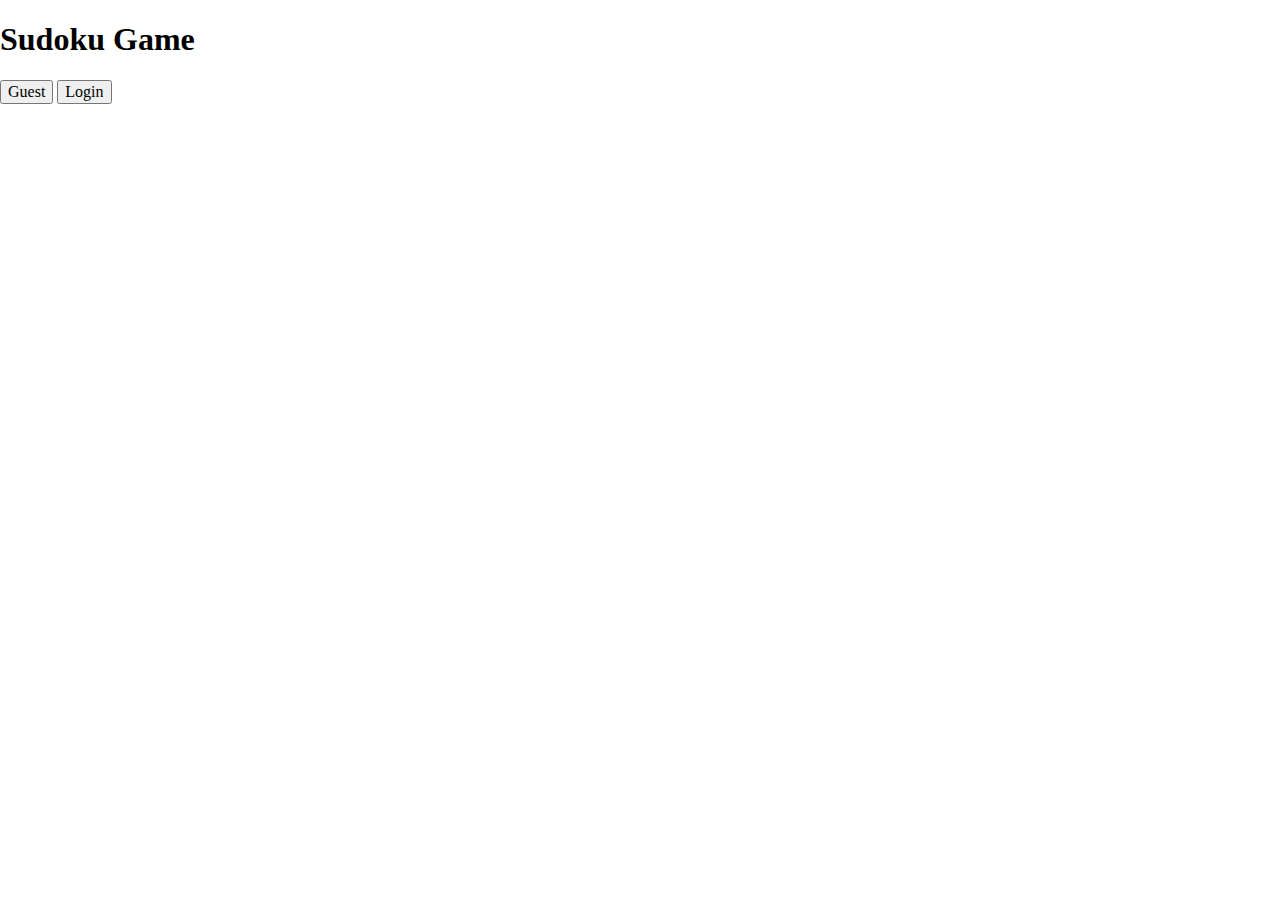
<file: main_page/index.html>
<!DOCTYPE html>
<html>
<head>
    <title>Main Screen</title>
    <link rel="stylesheet" type="text/css" href="index.css">

</head>
    <body>
        <header>
            <h1>Sudoku Game</h1>
        </header>
        

        <div>
            <button id="guestBtn" type="button">Guest</button>
            <button id="loginBtn" type="button">Login</button>
        </div>
 
        <!-- NOT WORKING: userServer is undefined-->
        <script src="../Global_Util/Servers/userServer.js"></script>

        <script src="index.js"></script>
    </body>
</html>
</file>
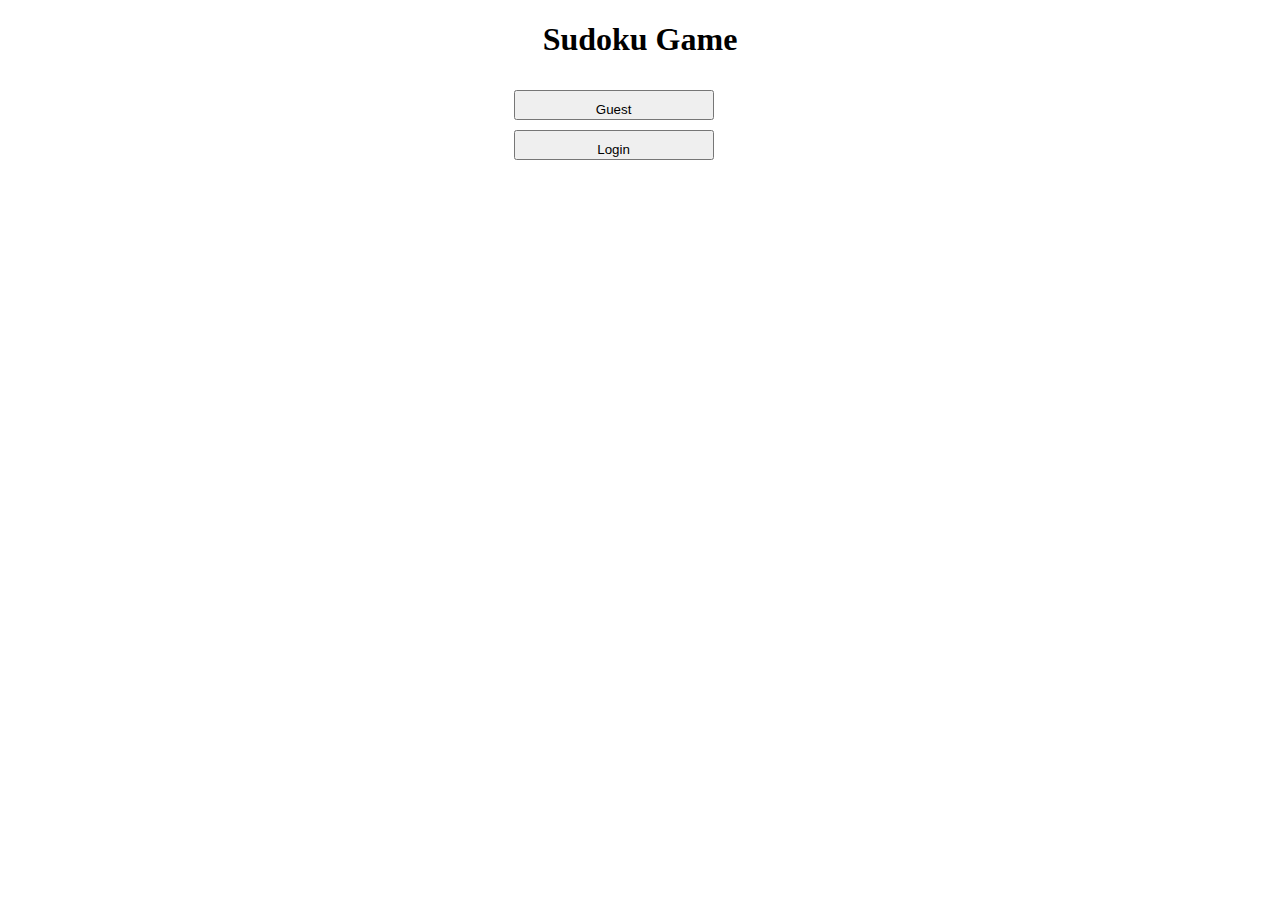
<file: 27.10v3/sudoku.html>
<!DOCTYPE html>
<html>
<head>
    <title>Sudoku</title>
    <meta charset="utf-8">
    <meta name="viewport" content="width=device-width, initial-scale=1">
    <link rel="stylesheet" type="text/css" href="sudoku.css">
    <link rel="stylesheet"  href="https://bootswatch.com/4/sketchy/bootstrap.min.css"></head>
</head>
    <body>
        

        
        <script src="sudoku.js"></script>
    </body>
</html>
</file>
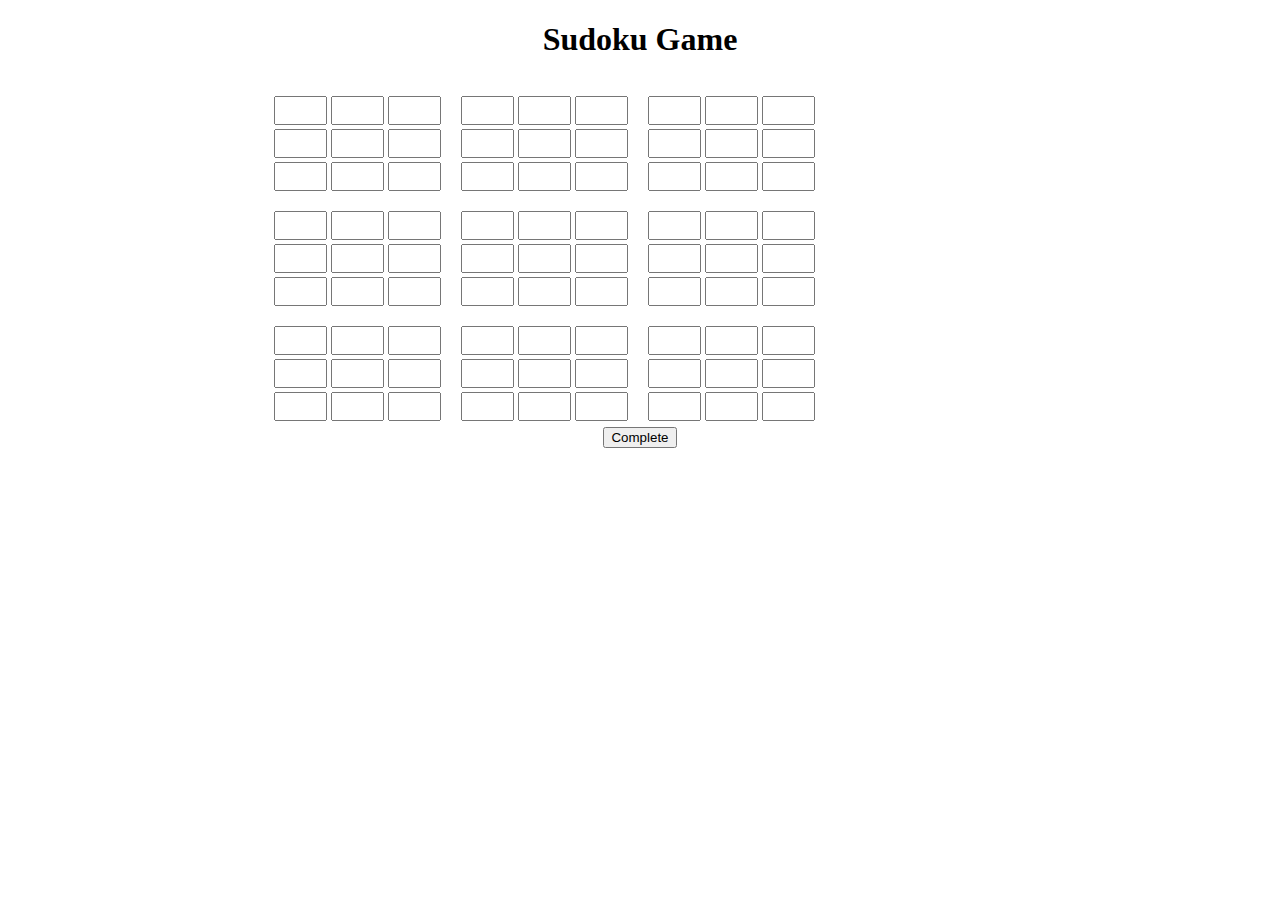
<file: game/game.html>
<!DOCTYPE html>
<html>
<head>
    <title>Main Screen</title>
    <link rel="stylesheet" type="text/css" href="game.css">
    <link rel="stylesheet"  href="https://bootswatch.com/4/sketchy/bootstrap.min.css"></head>
    
</head>

</head>
    <body>


<meta name="viewport" content="width=dwvice-width,initial-scale=1">


<div class="container"> 


    <div class="jumbotron">
        <header>
            <h1 class="display-1">Sudoku Game</h1>
        </header>
        
        
        <div id="tables" class="jumbotron">
            

            <table>
                <tr>
                    <td>
                        <table id="t1">
                            <tr> <td> <input type="text" class="form-control" id="a1"> </td> <td> <input type="text" class="form-control" id="a2"> </td>  <td> <input type="text" class="form-control" id="a3"> </td>  </tr>
                            <tr> <td> <input type="text" class="form-control" id="b1"> </td> <td> <input type="text" class="form-control" id="b2"> </td>  <td> <input type="text" class="form-control" id="b3"> </td>  </tr>
                            <tr> <td> <input type="text" class="form-control" id="c1"> </td> <td> <input type="text" class="form-control" id="c2"> </td>  <td> <input type="text" class="form-control" id="c3"> </td>  </tr>
                        </table>
                    </td>
                    <td>
                        <table id="t2">
                            <tr> <td> <input type="text" class="form-control" id="a4"> </td> <td> <input type="text" class="form-control" id="a5"> </td>  <td> <input type="text" class="form-control" id="a6"> </td>  </tr>
                            <tr> <td> <input type="text" class="form-control" id="b4"> </td> <td> <input type="text" class="form-control" id="b5"> </td>  <td> <input type="text" class="form-control" id="b6"> </td>  </tr>
                            <tr> <td> <input type="text" class="form-control" id="c4"> </td> <td> <input type="text" class="form-control" id="c5"> </td>  <td> <input type="text" class="form-control" id="c6"> </td>  </tr>
                        </table>
                        </td>
                        <td>
                        <table id="t3">
                            <tr> <td> <input type="text" class="form-control" id="a7"> </td> <td> <input type="text" class="form-control" id="a8"> </td>  <td> <input type="text" class="form-control" id="a9"> </td>  </tr>
                            <tr> <td> <input type="text" class="form-control" id="b7"> </td> <td> <input type="text" class="form-control" id="b8"> </td>  <td> <input type="text" class="form-control" id="b9"> </td>  </tr>
                            <tr> <td> <input type="text" class="form-control" id="c7"> </td> <td> <input type="text" class="form-control" id="c8"> </td>  <td> <input type="text" class="form-control" id="c9"> </td>  </tr>
                         </table>
                    </td>
                </tr>
                <tr>
                        <td>
                            <table id="t4">
                                    <tr> <td> <input type="text" class="form-control" id="d1"> </td> <td> <input type="text" class="form-control" id="d2"> </td>  <td> <input type="text" class="form-control" id="d3"> </td>  </tr>
                                    <tr> <td> <input type="text" class="form-control" id="e1"> </td> <td> <input type="text" class="form-control" id="e2"> </td>  <td> <input type="text" class="form-control" id="e3"> </td>  </tr>
                                    <tr> <td> <input type="text" class="form-control" id="f1"> </td> <td> <input type="text" class="form-control" id="f2"> </td>  <td> <input type="text" class="form-control" id="f3"> </td>  </tr>
                            </table>
                        </td>
                        <td>
                            <table id="t5">
                                    <tr> <td> <input type="text" class="form-control" id="d4"> </td> <td> <input type="text" class="form-control" id="d5"> </td>  <td> <input type="text" class="form-control" id="d6"> </td>  </tr>
                                    <tr> <td> <input type="text" class="form-control" id="e4"> </td> <td> <input type="text" class="form-control" id="e5"> </td>  <td> <input type="text" class="form-control" id="e6"> </td>  </tr>
                                    <tr> <td> <input type="text" class="form-control" id="f4"> </td> <td> <input type="text" class="form-control" id="f5"> </td>  <td> <input type="text" class="form-control" id="f6"> </td>  </tr>
                            </table>
                            </td>
                            <td>
                            <table id="t6">
                                    <tr> <td> <input type="text" class="form-control" id="d7"> </td> <td> <input type="text" class="form-control" id="d8"> </td>  <td> <input type="text" class="form-control" id="d9"> </td>  </tr>
                                    <tr> <td> <input type="text" class="form-control" id="e7"> </td> <td> <input type="text" class="form-control" id="e8"> </td>  <td> <input type="text" class="form-control" id="e9"> </td>  </tr>
                                    <tr> <td> <input type="text" class="form-control" id="f7"> </td> <td> <input type="text" class="form-control" id="f8"> </td>  <td> <input type="text" class="form-control" id="f9"> </td>  </tr>
                             </table>
                        </td>
                    </tr>
                    <tr>
                            <td>
                                <table id="t7"> 
                                    <tr> <td> <input type="text" class="form-control" id="g1"> </td> <td> <input type="text" class="form-control" id="g2"> </td>  <td> <input type="text" class="form-control" id="g3"> </td>  </tr>
                                    <tr> <td> <input type="text" class="form-control" id="h1"> </td> <td> <input type="text" class="form-control" id="h2"> </td>  <td> <input type="text" class="form-control" id="h3"> </td>  </tr>
                                    <tr> <td> <input type="text" class="form-control" id="i1"> </td> <td> <input type="text" class="form-control" id="i2"> </td>  <td> <input type="text" class="form-control" id="i3"> </td>  </tr>
                                </table>
                            </td>
                            <td>
                                <table id="t8">
                                        <tr> <td> <input type="text" class="form-control" id="g4"> </td> <td> <input type="text" class="form-control" id="g5"> </td>  <td> <input type="text" class="form-control" id="g6"> </td>  </tr>
                                        <tr> <td> <input type="text" class="form-control" id="h4"> </td> <td> <input type="text" class="form-control" id="h5"> </td>  <td> <input type="text" class="form-control" id="h6"> </td>  </tr>
                                        <tr> <td> <input type="text" class="form-control" id="i4"> </td> <td> <input type="text" class="form-control" id="i5"> </td>  <td> <input type="text" class="form-control" id="i6"> </td>  </tr>
                                </table>
                                </td>
                                <td>
                                <table id="t9">
                                    <tr> <td> <input type="text" class="form-control" id="g7"> </td> <td> <input type="text" class="form-control" id="g8"> </td>  <td> <input type="text" class="form-control" id="g9"> </td>  </tr>
                                    <tr> <td> <input type="text" class="form-control" id="h7"> </td> <td> <input type="text" class="form-control" id="h8"> </td>  <td> <input type="text" class="form-control" id="h9"> </td>  </tr>
                                    <tr> <td> <input type="text" class="form-control" id="i7"> </td> <td> <input type="text" class="form-control" id="i8"> </td>  <td> <input type="text" class="form-control" id="i9"> </td>  </tr>
                                 </table>
                            </td>
                        </tr>








            </table>







        </div>
        
        <button type="button" class="btn btn-primary btn-lg btn-block"> Complete </button>

    </div>

</div>
        <script src="https://underscorejs.org/underscore-min.js"> </script>
        <script src="game.js"></script>
    </body>
</html>
</file>
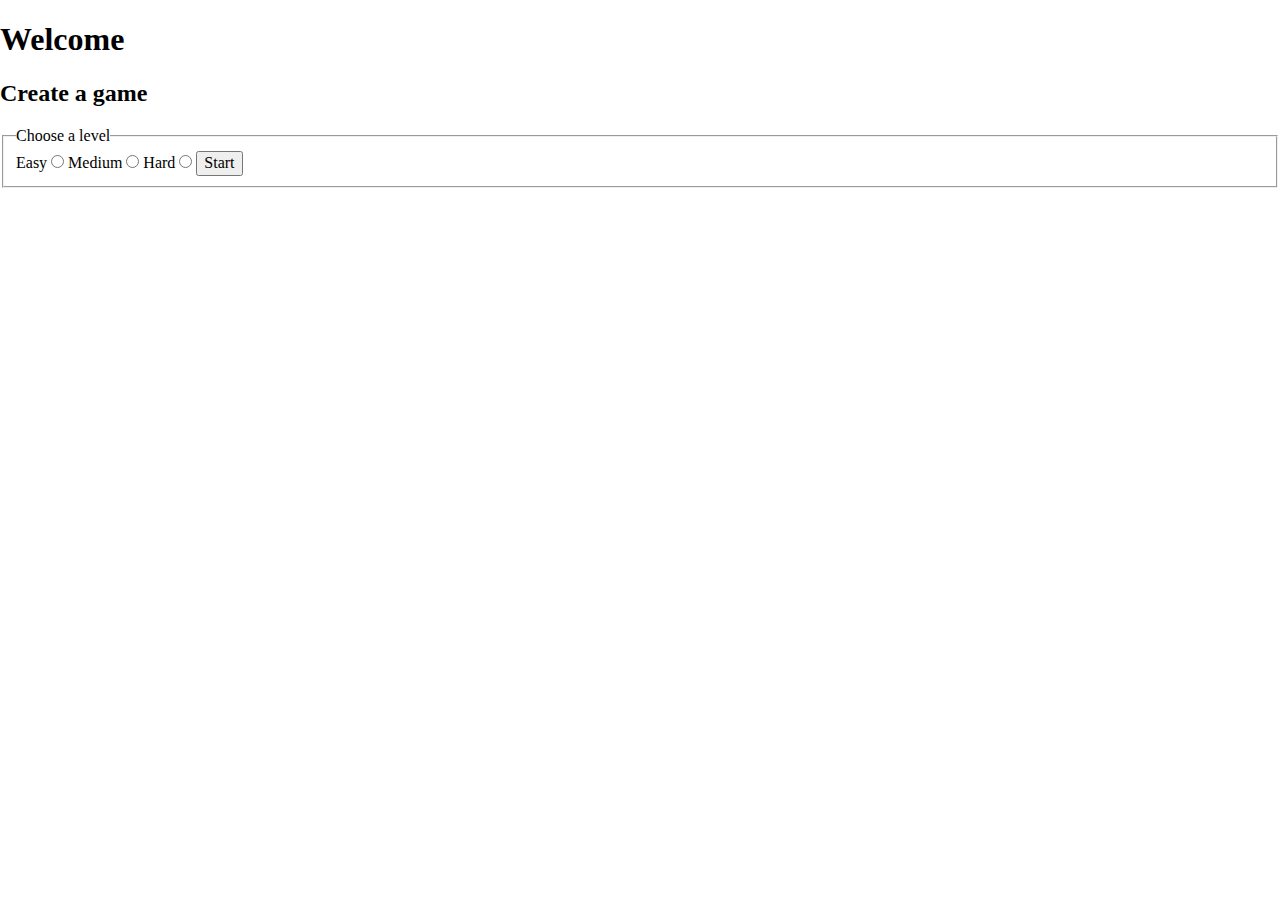
<file: gameSetUp_screen/gameSetUp.html>
<!DOCTYPE html>
<html>
<head>
    <title>Game Set-Up</title>
    <link rel="stylesheet" type="text/css" href="gameSetUp.css">
</head>
    <body>
        <header>
            <h1>Welcome <span id="userName"></span></h1>
        </header>

        <div>
            <h2> Create a game</h2>

            <form action="gameSetUp.html" method="POST">
                <fieldset>
                    <legend>Choose a level</legend>

                    <label for="easy">Easy</label>
                    <input id="easy" name="game_lvl" type="radio">

                    <label for="medium">Medium</label>
                    <input id="medium" name="game_lvl" type="radio">

                    <label for="hard">Hard</label>
                    <input id="hard" name="game_lvl" type="radio">

                    <a id="startBtn" href="#">
                     <button type="button">Start</button>
                    </a>
                </fieldset>
            </form>

        </div>



        <script src="gameSetUp.js"></script>
    </body>
</html>
</file>
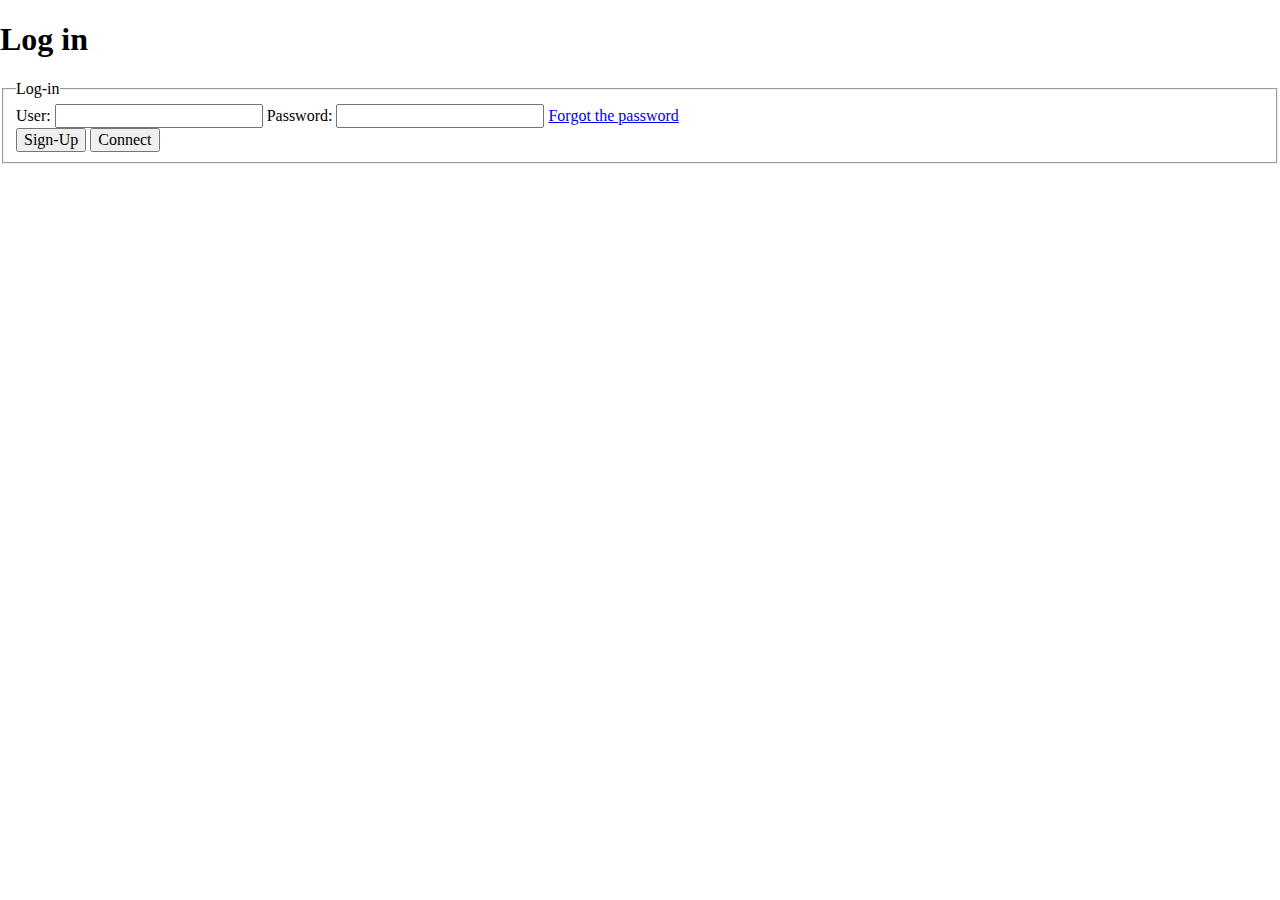
<file: login_screen/login.html>
<!DOCTYPE html>
<html>
<head>
    <title>Login Screen</title>
    <link rel="stylesheet" type="text/css" href="login.css">
</head>
    <body>
        <header>
            <h1>Log in</h1>
        </header>
        <form action="login.html" method="POST">
            <fieldset>
                <legend><span>Log-in</span></legend>
                <div class="row row1">
                    <label for="userName">User:</label>
                    <input id="userName" name="user_name" type="text">

                    <label for="userPassword">Password:</label>
                    <input id="userPassword" name="user_password" type="password">

                    <a href="mailto:email@gmail.com?subject=Your%20password">Forgot the password</a>
                </div>

                <div class="row row2">
                        <button type="button" id="signUpBtn">Sign-Up</button>
                        <button type="button" id="connectBtn">Connect</button>
                </div>
            </fieldset>

        </form>

        <!--  User-Server Connection --> 
        <script src="../Global_Util/Servers/userServer.js"></script>
         

        <script src="login.js"></script>
    </body>
</html>
</file>
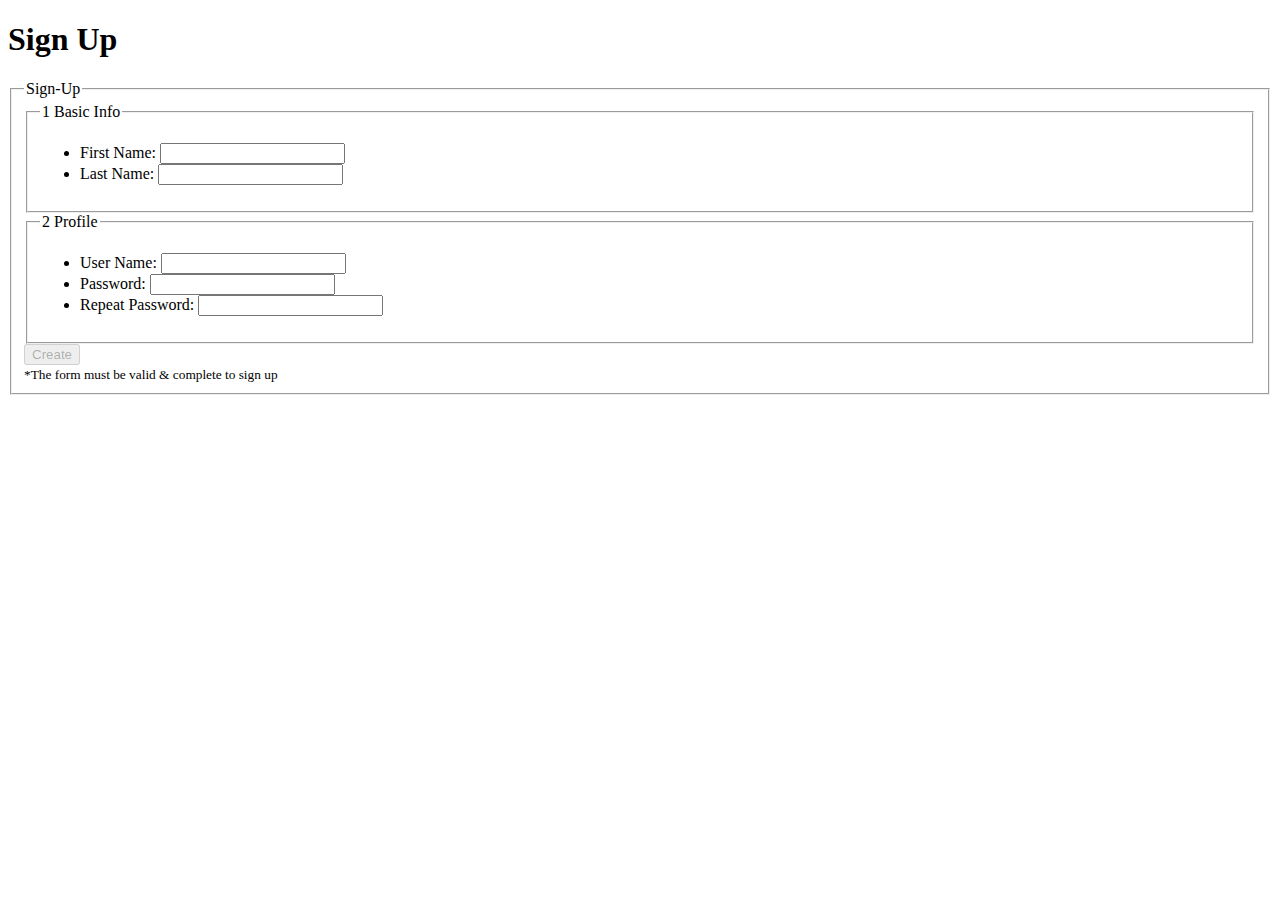
<file: signUp_screen/signUp.html>
<!DOCTYPE html>
<html>
<head>
    <title>Sign-Up Screen</title>
    <link rel="stylesheet" type="text/css" href="signUp.css">
</head>
    <body>
        <header>
            <h1>Sign Up</h1>
        </header>
        <form id="form" action="signUp" method="POST">

            <fieldset>
                <legend>Sign-Up</legend>
    
                <fieldset>
                    <legend><span class="numbers">1</span> Basic Info</legend>

                    <ul class="row row1">
                        <li>
                            <label for="firstName">First Name:</label>
                            <input id="firstName" name="user_firstName" type="text">
                            <small></small>
                        </li>     
                        <li>
                            <label for="lastName">Last Name:</label>
                            <input id="lastName" name="user_lastName" type="text">
                            <small></small>
                        </li>

                    </ul>
                </fieldset>

                
                <fieldset>
                    <legend><span class="numbers">2</span> Profile</legend>
                            
                    <ul class="row row2">
                        <li>
                            <label for="userName">User Name:</label>
                            <input id="userName" name="userName" type="text">
                            <small></small>
                        </li>
                        <li>
                            <label for="userPassword">Password:</label>
                            <input id="userPassword" name="userPassword" type="password">
                            <small></small>
                        </li>

                        <li>
                            <label for="repeatPassword">Repeat Password:</label>
                            <input id="repeatPassword" name="repeatPassword" type="password">
                            <small></small>
                        </li>
                        
                    </ul>   
                </fieldset> 
                
                <div class="row row3">
                    <button type="button" id="createBtn" disabled>Create</button>
                </div>

                <footer>
                        <small>*The form must be valid &amp; complete to sign up</small> 
                </footer>
            </fieldset>

        </form>
        <!-- User-Server Connection
            <script src="../Global_Util/Servers/userServer.js"></script>
        -->
        
        <script src="signUp.js"></script>
    </body>
</html>
</file>
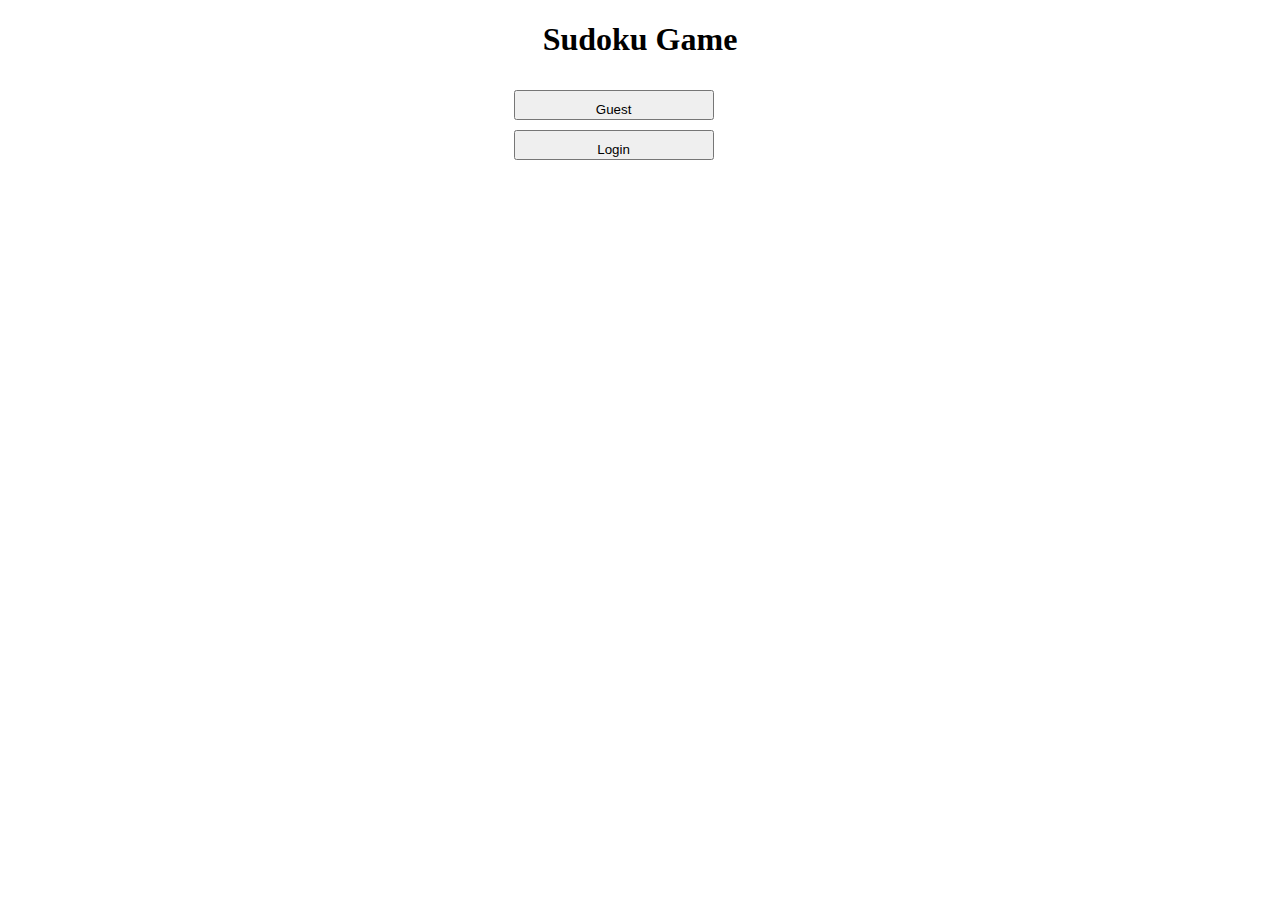
<file: v25.2/sudoku.html>
<!DOCTYPE html>
<html>
<head>
    <title>Sudoku</title>
    <link rel="stylesheet" type="text/css" href="sudoku.css">
    <link rel="stylesheet"  href="https://bootswatch.com/4/sketchy/bootstrap.min.css"></head>
</head>
    <body>
        <meta name="viewport" content="width=dwvice-width,initial-scale=1">

        
        <script src="sudoku.js"></script>
        <script src="https://underscorejs.org/underscore-min.js"> </script>
    </body>
</html>
</file>
<file: main_page/index.css>
@import "../Global_Util/CSS/basicStyle.css"
</file>
<file: 27.10v3/sudoku.css>
.valid{
    color:green;
}

.inValid{
    color:red;
}

ul{
    list-style: none;
}



/* main div */
h1
{
    text-align: center;
}
#buttons
{
    width: 200px;
    margin-left: 40%;
}
#loginBtn,#guestBtn
{
    width: 200px;
    margin-top: 10px;
}



/* login div */
header
{
    text-align: center;
}
#connectBtn
{
    width: 400px;
}
#row2
{
    margin-top: 40px;
    text-align: center;
}



        /* sign - up Div */

.row3
{
    text-align: center;
}
#fillForm
{
    width: 400px;
        margin-left: 30%;
}





        /* setUp div */
        button
        {
            width: 200px;
            padding-top: 10px;
        }
        
        #levelSelect
        {
            padding-left: 30px;
        }
        
        #startDiv
        {
            text-align: center;
        }
        
        #card
        {
            margin-left: 35%;
        }
        .notForGuest{
            text-decoration: line-through;
        }
        #startBtn
        {
            margin-left: 40%;

        }

        h2
        {
            text-align: center;
        }



        /* GAME PAGE */
#a1, #a2, #a3,#a4,#a5,#a6,#a7,#a8,#a9, #b1, #b2, #b3,#b4,#b5,#b6,#b7,#b8,#b9, #c1, #c2, #c3,#c4,#c5,#c6,#c7,#c8,#c9,
#d1, #d2, #d3,#d4,#d5,#d6,#d7,#d8,#d9, #e1, #e2, #e3,#e4,#e5,#e6,#e7,#e8,#e9, #f1, #f2, #f3,#f4,#f5,#f6,#f7,#f8,#f9,
#g1, #g2, #g3,#g4,#g5,#g6,#g7,#g8,#g9, #h1, #h2, #h3,#h4,#h5,#h6,#h7,#h8,#h9, #i1, #i2, #i3,#i4,#i5,#i6,#i7,#i8,#i9
{
    width: 45px;
    font-weight: bolder;
    font-size: 20px;
    text-align: center;
    vertical-align: middle;
}

#t1,#t2,#t3,#t4,#t5,#t6,#t7,#t8,#t9
{
    margin-left: 10px;
    margin-top: 10px;
}

#tables
{
    text-align: center;
    width: 550px;
    margin-left: auto;
    margin-right: auto;
}


#gameDiv
{
    display: flex;
    flex-wrap: wrap;
    justify-content: center;
    
}
</file>
<file: game/game.css>
#a1, #a2, #a3,#a4,#a5,#a6,#a7,#a8,#a9, #b1, #b2, #b3,#b4,#b5,#b6,#b7,#b8,#b9, #c1, #c2, #c3,#c4,#c5,#c6,#c7,#c8,#c9,
#d1, #d2, #d3,#d4,#d5,#d6,#d7,#d8,#d9, #e1, #e2, #e3,#e4,#e5,#e6,#e7,#e8,#e9, #f1, #f2, #f3,#f4,#f5,#f6,#f7,#f8,#f9,
#g1, #g2, #g3,#g4,#g5,#g6,#g7,#g8,#g9, #h1, #h2, #h3,#h4,#h5,#h6,#h7,#h8,#h9, #i1, #i2, #i3,#i4,#i5,#i6,#i7,#i8,#i9
{
    width: 45px;
    font-weight: bolder;
    font-size: 20px;
}


#t1,#t2,#t3,#t4,#t5,#t6,#t7,#t8,#t9
{
    margin-left: 10px;
    margin-top: 10px;
    
    

}

#tables
{
    text-align: center;
    width: 550px;
    margin-left: 250px;
}
.container
{
    text-align: center;
}
</file>
<file: gameSetUp_screen/gameSetUp.css>
@import "../Global_Util/CSS/basicStyle.css"
</file>
<file: login_screen/login.css>
@import "../Global_Util/CSS/basicStyle.css"
</file>
<file: signUp_screen/signUp.css>
.valid{
    color:green;
}

.inValid{
    color:red;
}
</file>
<file: v25.2/sudoku.css>
.valid{
    color:green;
}

.inValid{
    color:red;
}

ul{
    list-style: none;
}



/* main div */
h1
{
    text-align: center;
}
#buttons
{
    width: 200px;
    margin-left: 40%;
}
#loginBtn,#guestBtn
{
    width: 200px;
    margin-top: 10px;
}



/* login div */
header
{
    text-align: center;
}
#connectBtn
{
    width: 400px;
}
#row2
{
    margin-top: 40px;
    text-align: center;
}



        /* sign - up Div */

.row3
{
    text-align: center;
}





        /* setUp div */
        button
        {
            width: 200px;
            padding-top: 10px;
        }
        
        #difficultyDiv
        {
            padding-left: 30px;
        }
        
        #startDiv
        {
            text-align: center;
        }
        
        #card
        {
            margin-left: 35%;
        }
        .notForGuest{
            text-decoration: line-through;
        }



        /* GAME PAGE */
#a1, #a2, #a3,#a4,#a5,#a6,#a7,#a8,#a9, #b1, #b2, #b3,#b4,#b5,#b6,#b7,#b8,#b9, #c1, #c2, #c3,#c4,#c5,#c6,#c7,#c8,#c9,
#d1, #d2, #d3,#d4,#d5,#d6,#d7,#d8,#d9, #e1, #e2, #e3,#e4,#e5,#e6,#e7,#e8,#e9, #f1, #f2, #f3,#f4,#f5,#f6,#f7,#f8,#f9,
#g1, #g2, #g3,#g4,#g5,#g6,#g7,#g8,#g9, #h1, #h2, #h3,#h4,#h5,#h6,#h7,#h8,#h9, #i1, #i2, #i3,#i4,#i5,#i6,#i7,#i8,#i9
{
    width: 45px;
    font-weight: bolder;
    font-size: 20px;
}

#t1,#t2,#t3,#t4,#t5,#t6,#t7,#t8,#t9
{
    margin-left: 10px;
    margin-top: 10px;
}

#tables
{
    text-align: center;
    width: 550px;
    margin-left: 250px;
}
#gameDiv
{
    text-align: center;
}
</file>
